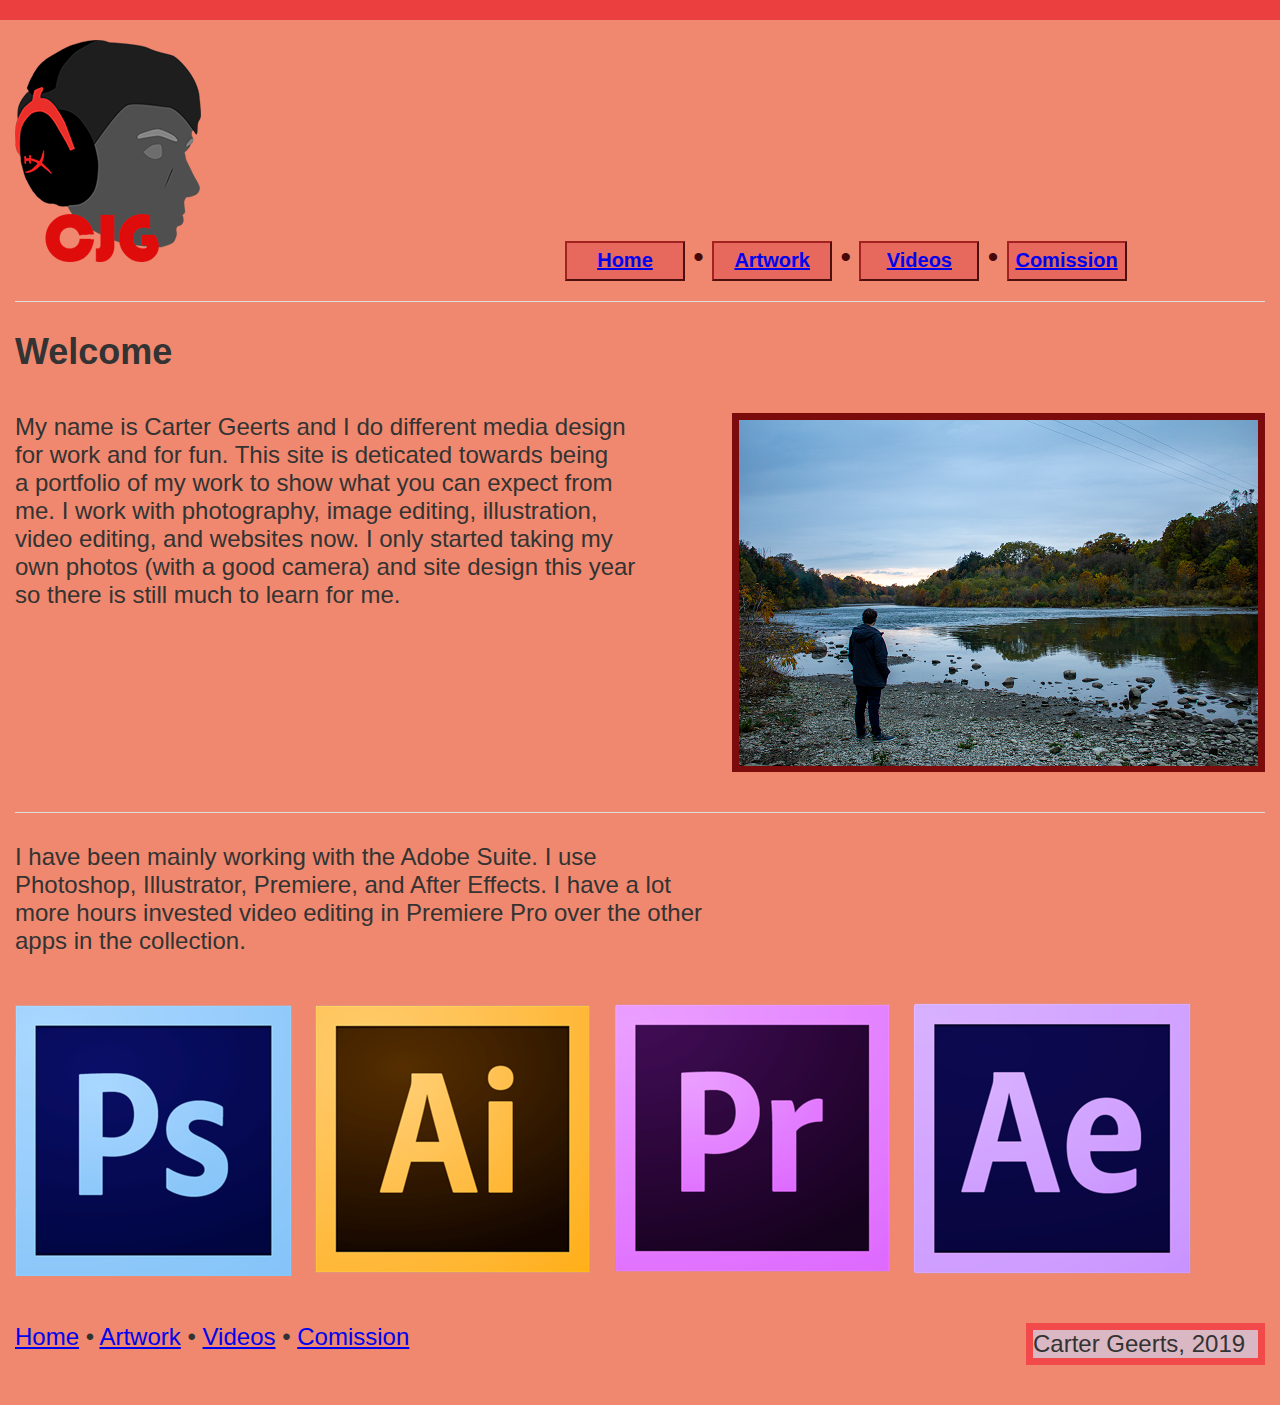
<file: Geerts_Carter_FIP/index.html>
<!doctype html>
<html lang="en">
<head>
<meta charset="UTF-8">
<title><h1 class="hidden">CJG</h1></title>
<link href="css/main.css" rel="stylesheet" type="text/css" media="screen">
</head>
<body>
	<section id="topBar"></section><!--end topBar-->
	<div id="siteContainer">
    	<header id="mainHeader">
        	<div id="logo">
        		<a href="index.html"><img src="images/Logo.png" alt="Logo"></a>
        	</div><!--end logo-->
            <nav id="mainNav">
            	<button><a href="index.html">Home</a></button> •
            	<button><a href="art.html">Artwork</a></button> •
            	<button><a href="videos.html">Videos</a></button> •
            	<button><a href="contact.html">Comission</a></button>
            </nav><!--end mainNav-->
        </header><!--end mainHeader-->
        <h2>Welcome</h2>
        	<section id="promo">
        		<p>My name is Carter Geerts and I do different media design<br>
        		for work and for fun. This site is deticated towards being<br>
        		a portfolio of my work to show what you can expect from<br>
        		me. I work with photography, image editing, illustration,<br>
        		video editing, and websites now. I only started taking my<br>
        		own photos (with a good camera) and site design this year<br>
        		so there is still much to learn for me.
        	</p>
        	<div id="promoImage"><img src="images/Shore.png" alt="Logo"></div><!--end promoImage-->
        </section><!--end promo-->
        	<section class="productDesc"><p>I have been mainly working with the Adobe Suite. I use Photoshop, Illustrator, Premiere, and After Effects. I have a lot more hours invested video editing in Premiere Pro over the other apps in the collection.</p></section><!--end productDesc1-->
        	<section class="productImages"><img src="images/Creative-Cloud.png" alt="Cloud"></section>
            <!--end productInfo-->
        <footer id="mainFooter">
        	<div id="footerNav"><p>
        		<a href="index.html">Home</a> •
            	<a href="art.html">Artwork</a> •
            	<a href="videos.html">Videos</a> •
            	<a href="contact.html">Comission</a>
        	</div><!--end FooterNav-->
            <div id="copyRight"><p>Carter Geerts, 2019</p></div><!--end Copyright-->
        </footer><!--end mainFooter-->
    </div><!--end siteContainer-->
<script src="js/main.js"></script>    
</body>
</html>
</file>
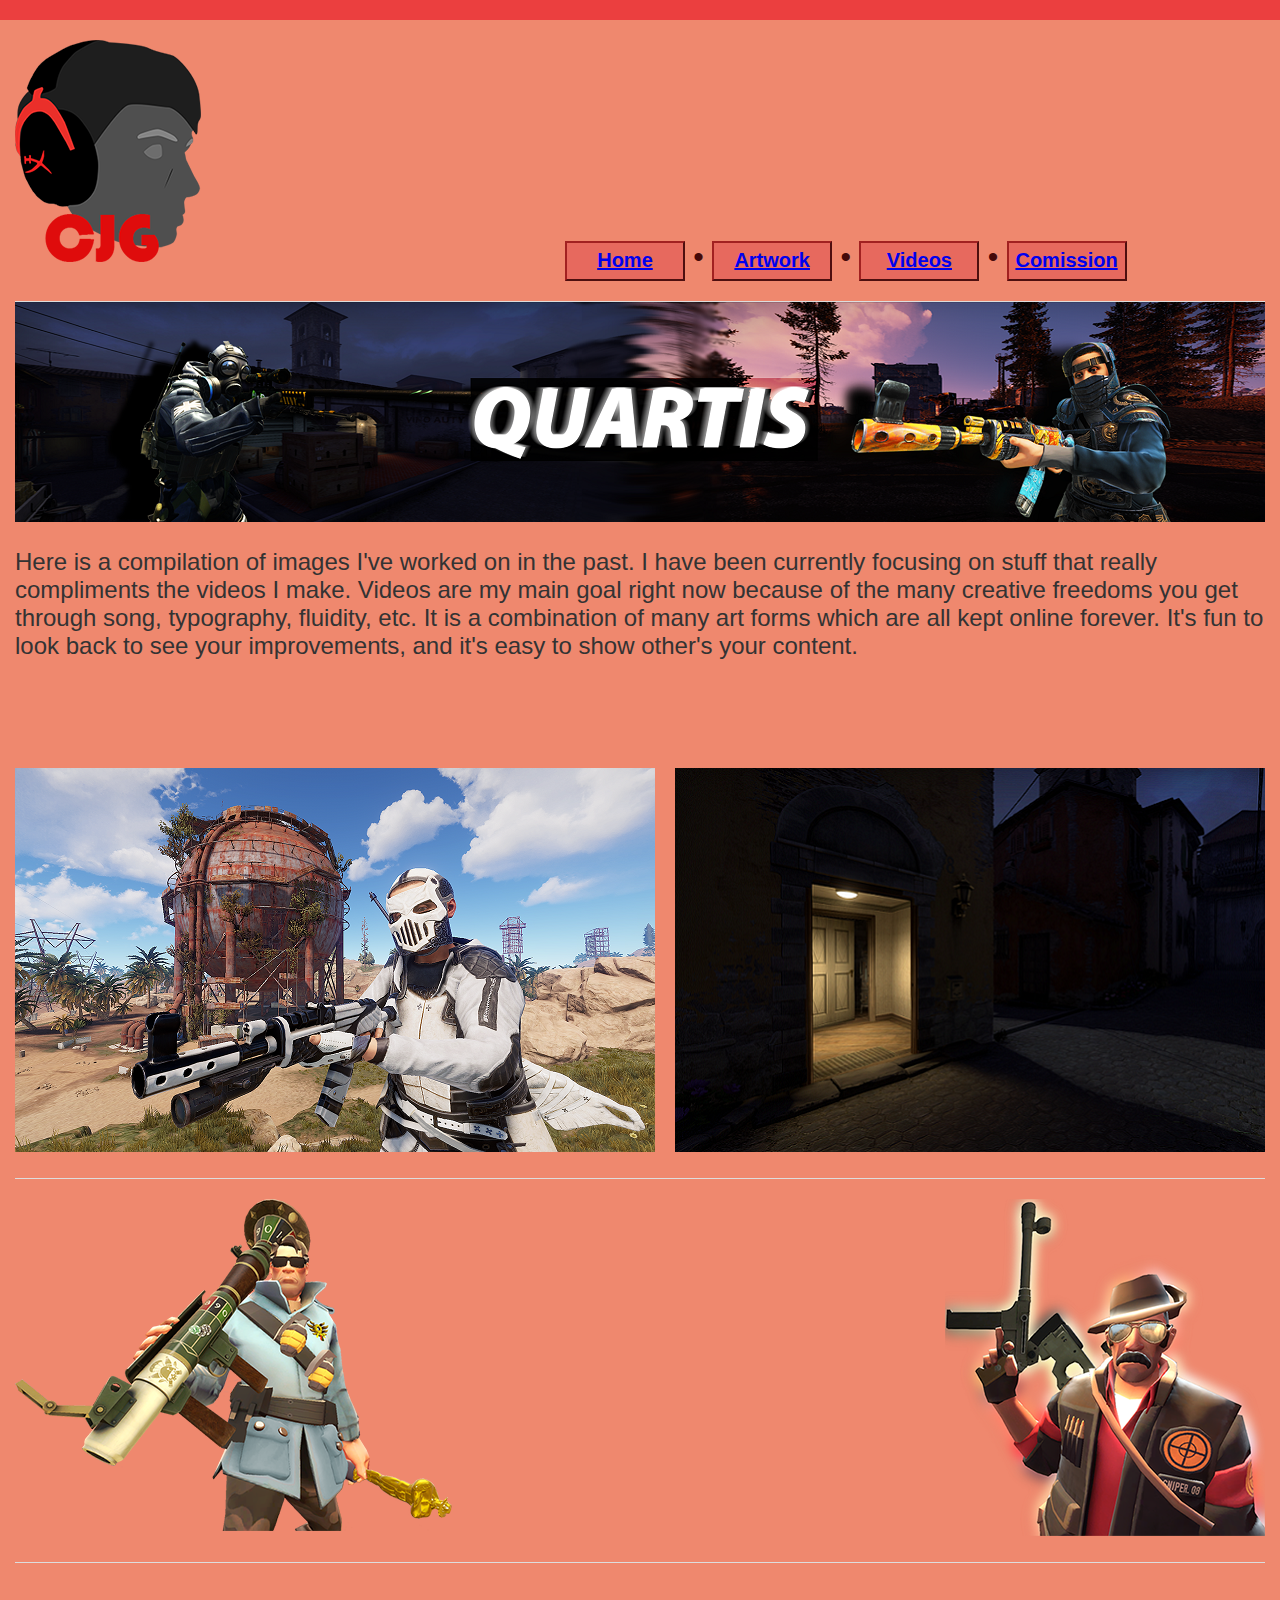
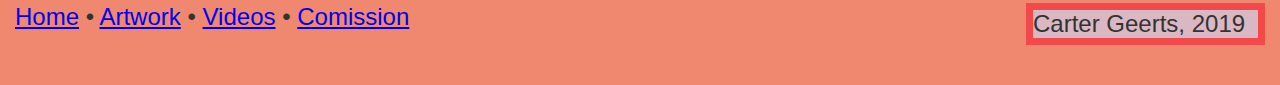
<file: Geerts_Carter_FIP/art.html>
<!doctype html>
<html lang="en">
<head>
<meta charset="UTF-8">
<title><h1 class="hidden">Artwork</h1><</title>
<link href="css/main.css" rel="stylesheet" type="text/css" media="screen">
</head>
<body>
	<section id="topBar"></section><!--end topBar-->
	<div id="siteContainer">
    	<header id="mainHeader">
        	<div id="logo"><a href="index.html"><img src="images/Logo.png" alt="Logo"></a>
            </div><!--end logo-->
            <nav id="mainNav">
                <button><a href="index.html">Home</a></button> •
                <button><a href="art.html">Artwork</a></button> •
                <button><a href="videos.html">Videos</a></button> •
                <button><a href="contact.html">Comission</a></button>
            </nav><!--end mainNav-->
        </header><!--end mainHeader-->
        <section id="content1">
            <img src="images/Banner.png" alt="Banner">
        <section id="productDescLargeLeft"><p>Here is a compilation of images I've worked on in the past. I have been currently focusing on stuff that really compliments the videos I make. Videos are my main goal right now because of the many creative freedoms you get through song, typography, fluidity, etc. It is a combination of many art forms which are all kept online forever. It's fun to look back to see your improvements, and it's easy to show other's your content.</p>
        </section>
        </section>
        <section id="productImages">
        	<section class="content1"><img src="images/Rust.png" alt="Rust"></section>
            <section class="content2"><img src="images/Inferno.png" alt="Inferno"></section>
        </section>
        <section id="productImages">
            <section class="content1"><img src="images/Soldier.png" alt="Soldier"></section>
            <section class="content2"><img src="images/Sniper.png" alt="Sniper"></section>
        </section><!--end productImages-->
        
        <footer id="mainFooter">
            <div id="footerNav"><p>
                <a href="index.html">Home</a> •
                <a href="art.html">Artwork</a> •
                <a href="videos.html">Videos</a> •
                <a href="contact.html">Comission</a>
            </div><!--end FooterNav-->
            <div id="copyRight"><p>Carter Geerts, 2019</p></div><!--end Copyright-->
        </footer><!--end mainFooter-->
    </div><!--end siteContainer-->
<script src="js/main.js"></script>    
</body>
</html>
</file>
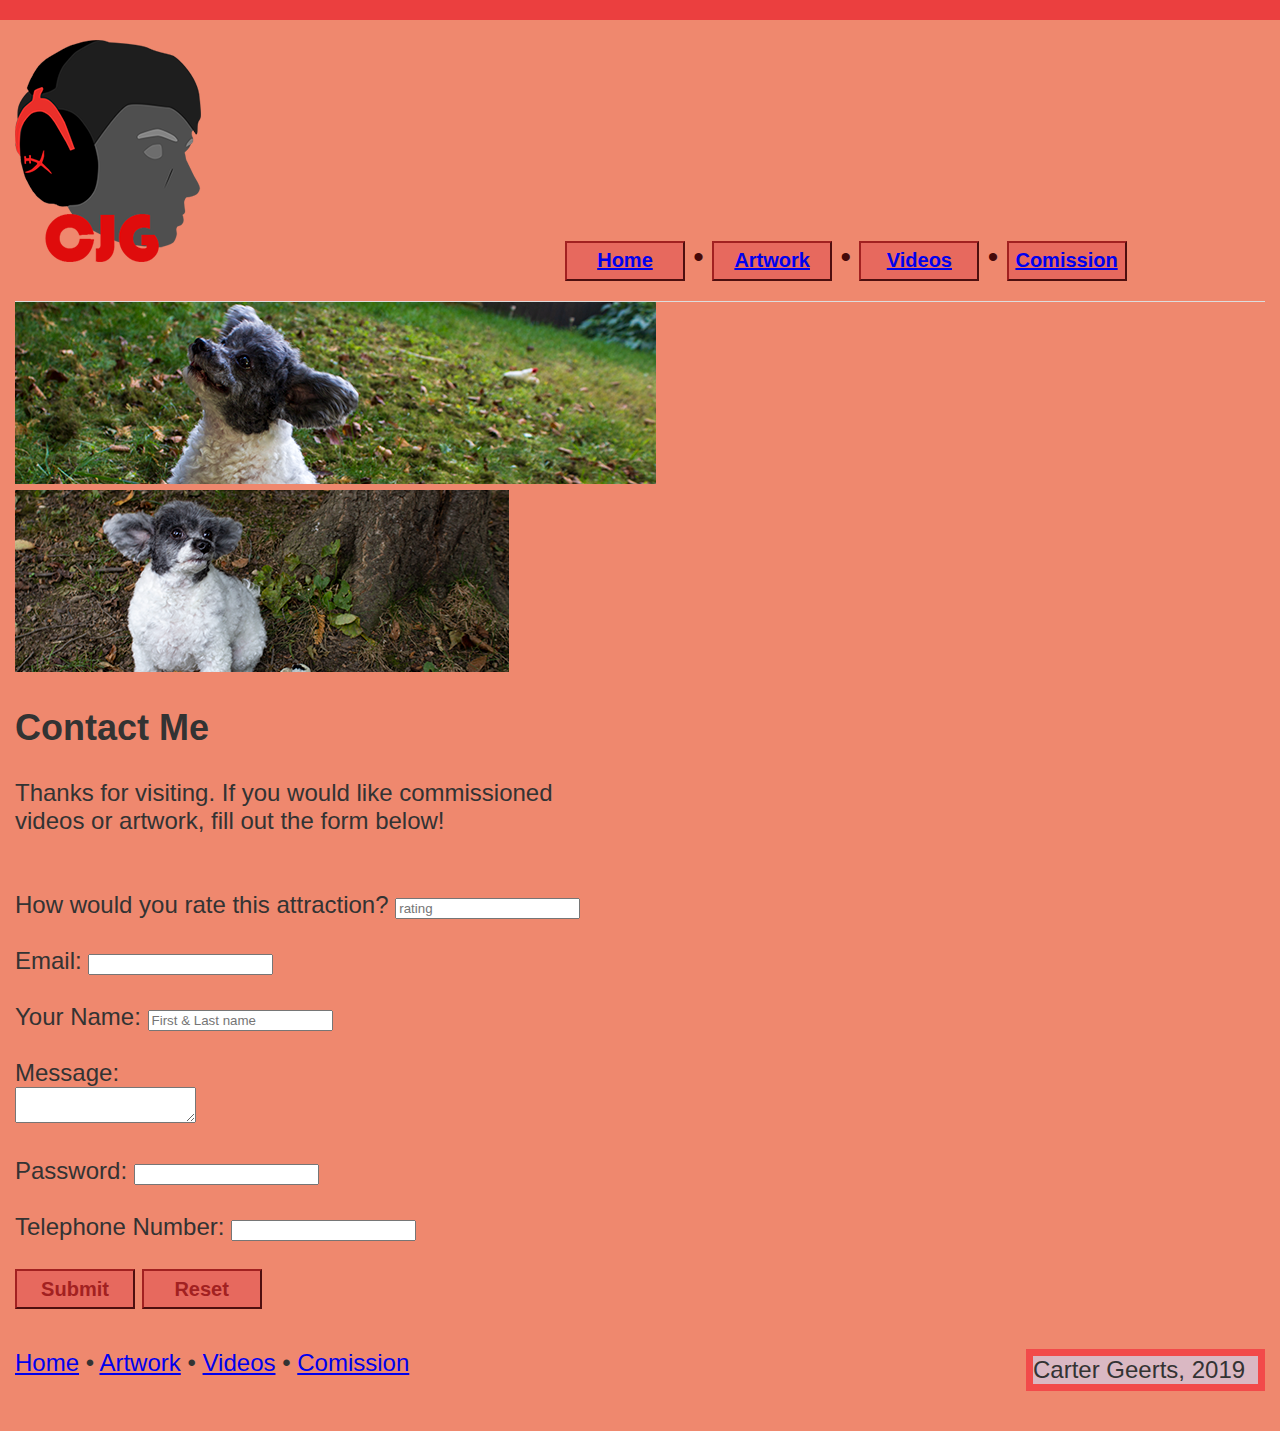
<file: Geerts_Carter_FIP/contact.html>
<!doctype html>
<html lang="en">
<head>
<meta charset="UTF-8">
<title><h1 class="hidden">Contact</h1></title>
<link href="css/main.css" rel="stylesheet" type="text/css" media="screen">
</head>
<body>
	<section id="topBar"></section><!--end topBar-->
	<div id="siteContainer">
    	<header id="mainHeader">
        	<div id="logo"><a href="index.html"><img src="images/Logo.png" alt="Logo"></a>
            </div><!--end logo-->
            <nav id="mainNav">
                <button><a href="index.html">Home</a></button> •
                <button><a href="art.html">Artwork</a></button> •
                <button><a href="videos.html">Videos</a></button> •
                <button><a href="contact.html">Comission</a></button>
            </nav><!--end mainNav-->
        </header><!--end mainHeader-->
        <section id="promo2">
        	<div id="promoImageBig"><img src="images/Dog1.png" alt="Dog1"></div>
            <div id="promoImageBig"><img src="images/Dog2.png" alt="Dog2"></div><!--end promoImage-->
        </section><!--end promo-->
        	<section><h2>Contact Me</h2>
    <p>Thanks for visiting. If you would like commissioned<br>
    videos or artwork, fill out the form below!</p>
    <br><br>
    <h3 class="hidden">Contact Form</h3><!--start form-->
    <form autocomplete="off" form action="email.php" method="post">
            <label>How would you rate this attraction?</label>
            <input type="text" list="dataList" placeholder="rating">
            <datalist id="dataList">
                <option>Incredible</option>
                <option>Amazing</option>
                <option>Excellent</option>
                <option>Perfect</option>
            </datalist>
            <br><br>
            <label>Email:</label>
            <input type="email">
            <br><br>
            <label>Your Name:</label>
            <input type="text" placeholder="First & Last name" required>
            <br><br>
            <label>Message:</label>
            <br>
            <textarea></textarea>
            <br><br>
            <label>Password:</label>
            <input type="password">
            <br><br>
            <label>Telephone Number:</label>
            <input type="tel" pattern="[0-9]{3}-[0-9]{3}-[0-9]{4}">
            <br><br>
            <button type="submit" value="Submit">Submit</button>
            <button type="reset">Reset</button>
    </form></section><!--end form-->
            
        </section><!--end productInfo-->
        <footer id="mainFooter">
            <div id="footerNav"><p>
                <a href="index.html">Home</a> •
                <a href="art.html">Artwork</a> •
                <a href="videos.html">Videos</a> •
                <a href="contact.html">Comission</a>
            </div><!--end FooterNav-->
            <div id="copyRight"><p>Carter Geerts, 2019</p></div><!--end Copyright-->
        </footer><!--end mainFooter-->
    </div><!--end siteContainer-->
<script src="js/main.js"></script>    
</body>
</html>
</file>
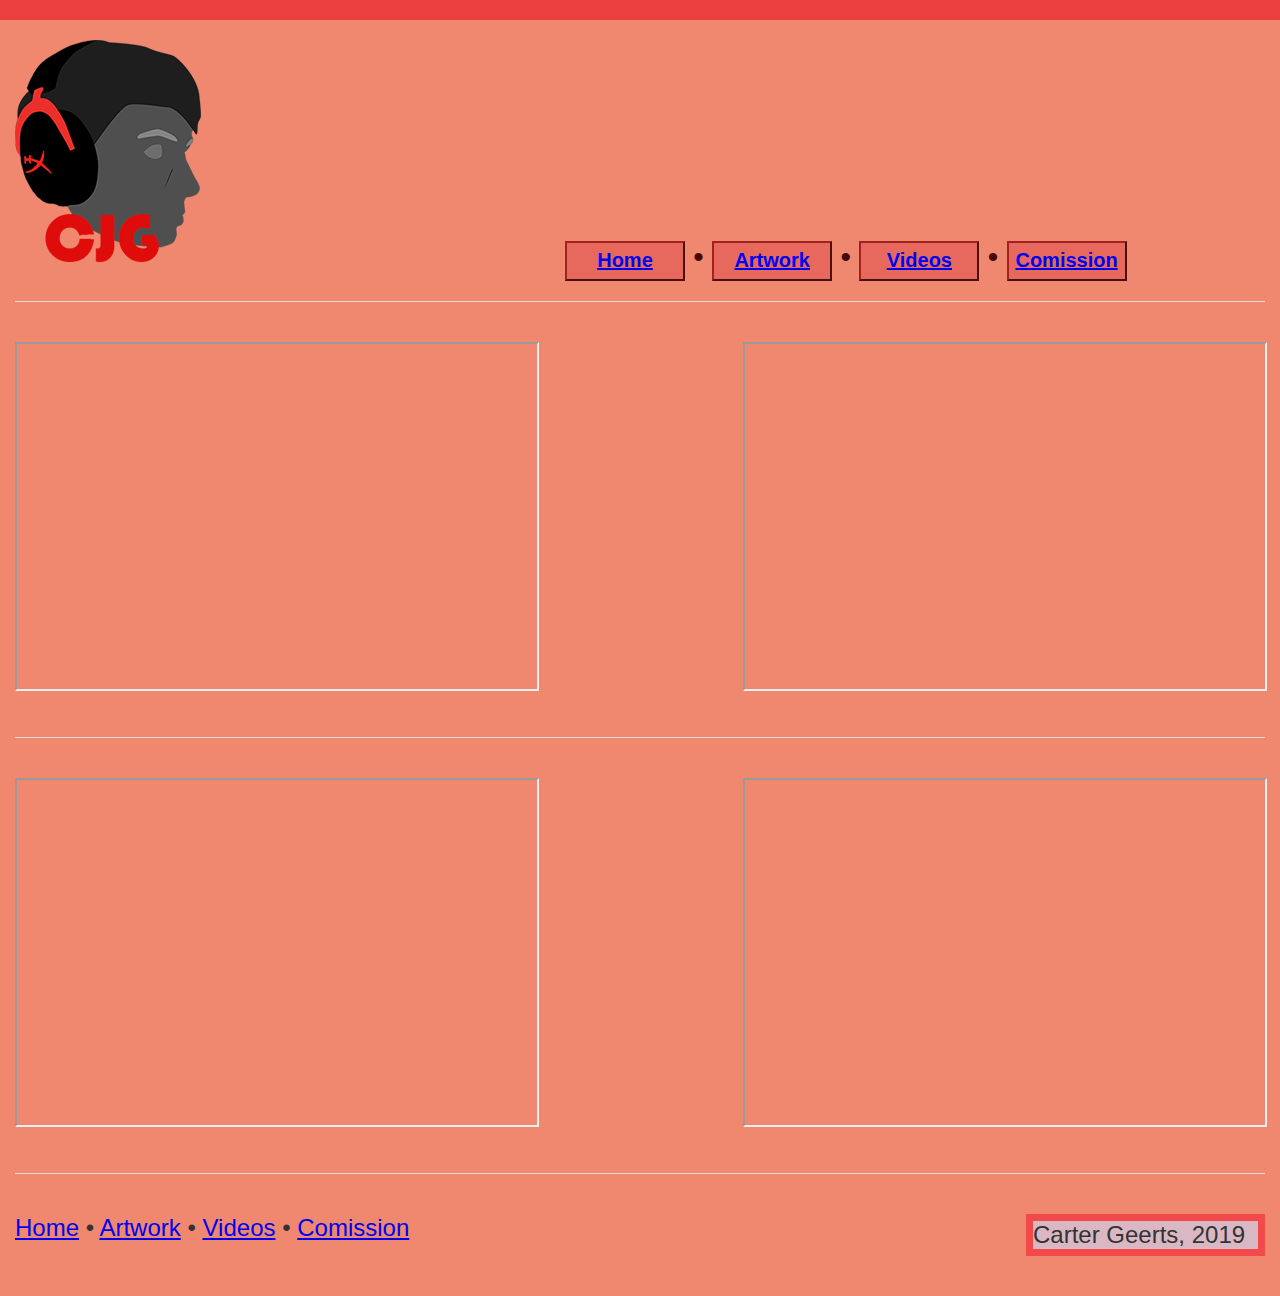
<file: Geerts_Carter_FIP/videos.html>
<!doctype html>
<html lang="en">
<head>
<meta charset="UTF-8">
<title><h1 class="hidden">Videos</h1></title>
<link href="css/main.css" rel="stylesheet" type="text/css" media="screen">
</head>
<body>
	<section id="topBar"></section><!--end topBar-->
	<div id="siteContainer">
    	<header id="mainHeader">
        	<div id="logo">
                <a href="index.html"><img src="images/Logo.png" alt="Logo"></a>
            </div><!--end logo-->
            <nav id="mainNav">
                <button><a href="index.html">Home</a></button> •
                <button><a href="art.html">Artwork</a></button> •
                <button><a href="videos.html">Videos</a></button> •
                <button><a href="contact.html">Comission</a></button>
            </nav><!--end mainNav-->
        </header><!--end mainHeader-->
        <section id="contentCon">
        	<div id="content1">
                <iframe width="520" height="345" src="https://www.youtube.com/embed/1XSbXa7SUbg">
                </iframe></div>
        	<div id="content2"><iframe width="520" height="345" src="https://www.youtube.com/embed/JU0wtUOGpFU">
                </iframe></div>
         </section><!--end contentCon-->
         <section id="contentCon">
            <div id="content1"><iframe width="520" height="345" src="https://www.youtube.com/embed/LSLX09eTdrM">
                </iframe></div>
            <div id="content2"><iframe width="520" height="345" src="https://www.youtube.com/embed/46xbmZLJnIw">
                </iframe></div>
        </section><!--end contentCon-->
        <footer id="mainFooter">
            <div id="footerNav"><p>
                <a href="index.html">Home</a> •
                <a href="art.html">Artwork</a> •
                <a href="videos.html">Videos</a> •
                <a href="contact.html">Comission</a>
            </div><!--end FooterNav-->
            <div id="copyRight"><p>Carter Geerts, 2019</p></div><!--end Copyright-->
        </footer><!--end mainFooter-->
    </div><!--end siteContainer-->
<script src="js/main.js"></script>    
</body>
</html>
</file>
<file: Geerts_Carter_FIP/css/main.css>
@charset "UTF-8";
/* CSS Document */

/*The line height on the <p> tag gives each box a height value*/
p
{

}

/*basic reset*/

div,p,body,header,footer,section,article,nav 
{ 
	margin: 0; 
	padding: 0; 
}	

img 
{ 
	border: none;
	margin: 0; 
	padding: 0;
}

/*html selectors*/

body 
{
	font-family: "Century Gothic", Century Gothic, Century Gothic, sans-serif;
	font-size: 24px;
	color: #333;
	background: #EF886E;
}

nav
{
	font-family: "Century Gothic", Century Gothic, sans-serif;
	font-size: 12px;
	color: #450909;
}

button {
  width: 120px;
  height: 40px;
  text-align: center;
  color: #A22121;
  border-color: #A22121;
  font-family: "Century Gothic", Century Gothic, sans-serif;
  font-weight: bold;
  background-color: #E7695E;
  font-size: 20px;
}
}


/*a:link is for not visited(standard unclicked link), 
a:visited is for visited, and just a applies to both.*/
/*a will also style anchor links*/

a:link, a:visited 
{ 
 	text-decoration: none; 	
}

a:hover, a:active 
{ 
	text-decoration: overline; 
}

/*hide elements from browser but show for doc outline*/

.hidden
{
	display: none;
}

/*section is block level and no width specidied therefore stretches full screen*/
#topBar
{
	background-color: #EB3F3F;
	height: 20px;
}


/*Site Container*/
/*This is essentially a box that we place the whole site in.  
We center the box using margin 0 auto and give it a fixed width of 920 + 20px + 20px (960px) so it fits on 1024x768 screens.*/

#siteContainer 
{
	margin: 0 auto;
	width: 1250px;
	padding-left: 8px;
	padding-right: 8px;
}

/*This is a flex container*/
#mainHeader
{
	margin-top: 20px;
	padding-bottom: 20px;
	display: flex;
	flex-direction: row;
  	justify-content: flex-start;
	border-bottom: solid 1px #DDD;
}

/*This is a flex item*/
#logo
{
	width: 200px;
}

/*This is also a flex item*/
/*We use margin left auto to send it all the way to the right*/
#mainNav 
{
	padding-top: 200px;
	padding-right: 50px;
	font-size: 30px;
	margin-left: auto;
	width: 650px;

}

#submit {

  display: block;
  width: 130px;
  height: 45px;
  text-align: center;
  color: #A22121;
  border-color: #A22121;
  font-family: "Century Gothic", Century Gothic, sans-serif;
  font-weight: bold;
  background-color: #E7695E;
  font-size: 20px;
}

#promo 
{
	margin-top: 40px;
	border-bottom: solid 1px #DDD;
	padding-bottom: 40px;
	padding-left: 0px;
	display: flex;
	flex-direction: row;
  	justify-content: flex-start;
}

#promoText 
{
	width: 600px;
}

#promoImage 
{
	border-style: solid;
	border-top-width: 7px;
	border-left-width: 7px;
	border-right-width: 7px;
	border-bottom-width: 7px;
	border-color: #7C0C0C;
	margin-left: auto;
	width: 519px;
	height: 345px;
}

#productInfo 
{
	margin-top: 40px;
	display: flex;
	flex-direction: row;
  	justify-content: space-between;
	border-bottom: solid 1px #DDD;
	padding-bottom: 20px;
}

.productDesc 
{
	width: 700px;
	height: 160px;
	padding-top: 30px;
}

#mainFooter 
{
	font-size: 24px;
	margin-top: 40px;
	margin-bottom: 40px;
	display: flex;
	flex-direction: row;
  	justify-content: flex-start;
}

#footerNav 
{
	width: 500px;
}

#copyRight 
{
	margin-left: auto;
	width: 225px;
	background-color: #DAB8C3;
	border-color: #F24A4A;
	border-style: solid;
	border-top-width: 7px;
	border-left-width: 7px;
	border-right-width: 7px;
	border-bottom-width: 7px;
}

#contentCon {
	margin-top: 40px;
	border-bottom: solid 1px #DDD;
	padding-bottom: 40px;
	display: flex;
	flex-direction: row;
  	justify-content: flex-start;
}

#content1 
{
	width: 440px;
}

#content2 
{
	padding-left: 288px;
	width: 440px;
}

#productImages 
{
	margin-top: 20px;
	border-bottom: solid 1px #DDD;
	padding-bottom: 20px;
	display: flex;
	flex-direction: row;
  	justify-content: space-between;
}

#productImages p
{
	line-height: 250px;
}

.productImg 
{
	width: 280px;
}

#contentAreaBig
{
	margin-top: 15px;
	border-bottom: solid 1px #DDD;
	padding-bottom: 15px;
}

}

#promoImageBig
{
	width: 520px;
	padding-left: 80px;
}

#productDescLargeLeft 
{
	padding-top: 20px;
	height: 200px;
	width: 1260px;
}

#productDescLargeRight 
{
	width: 410px;
}
</file>
